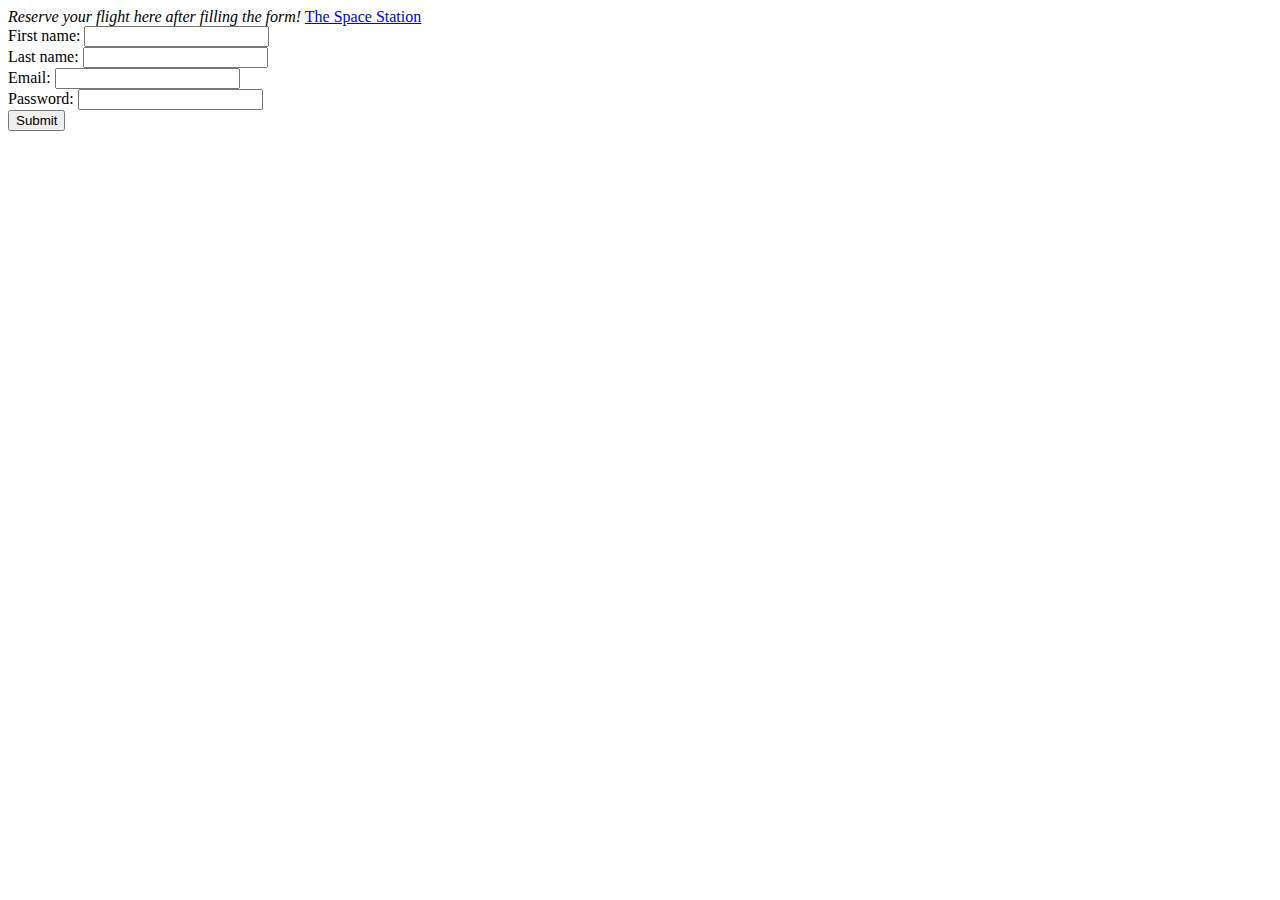
<file: Assignment 34.html>
<!DOCTYPE html>
<html>
<body>
	<em>Reserve your flight here after filling the form!</em>
	<a href="./index.html" target="new">The Space Station</a>
<form action="" method="get">
	First name: <input type="text" name="First_Name"><br>
	Last name: <input type="text" name="Last_Name"><br>
	Email: <input type="email" name="Email"><br>
	Password: <input type="password" name="Password"><br>
	<input type="submit" value="Submit">
</form>
</body>
</html>
</file>
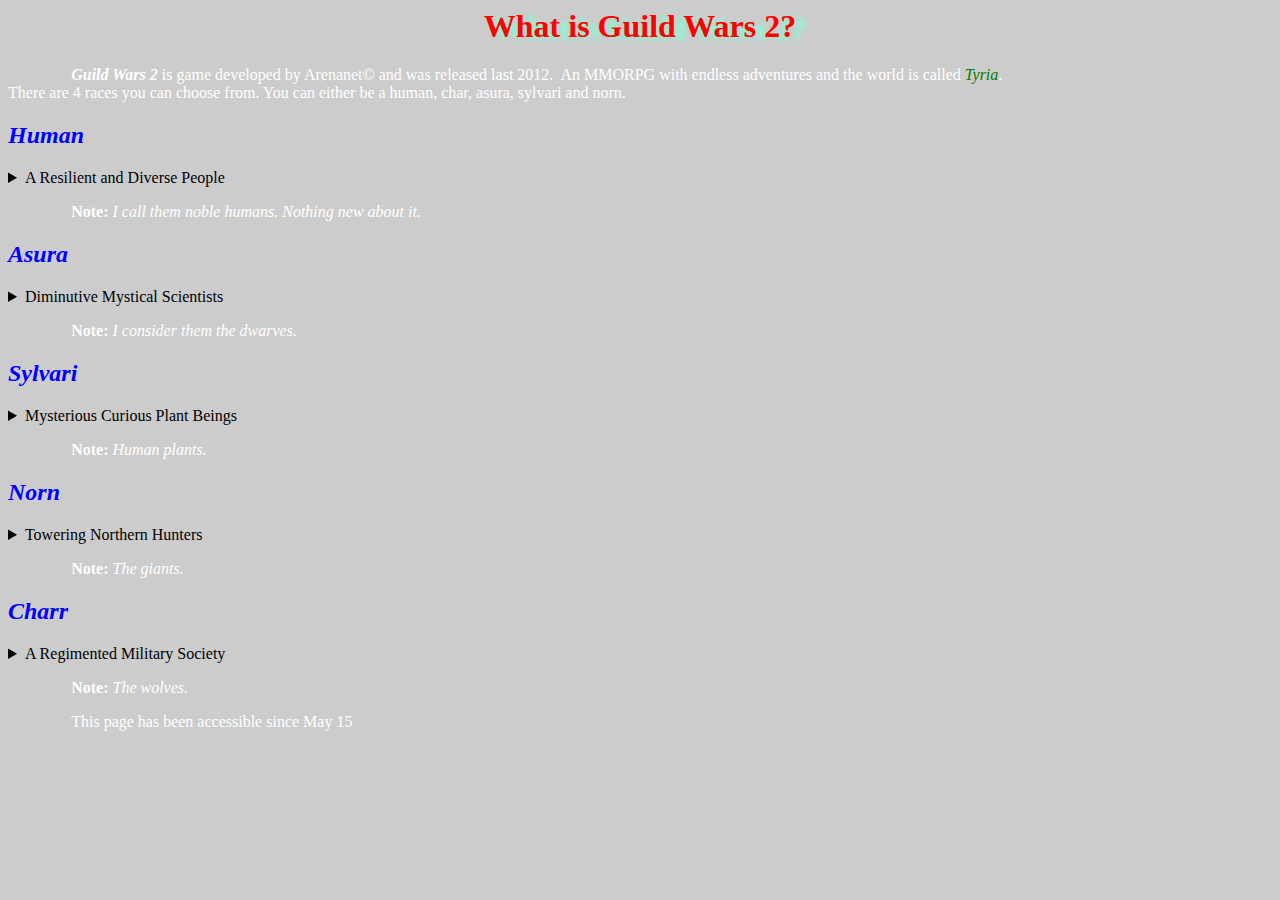
<file: Challenge 4.html>
<!DOCTYPE htmal>
<html>
	<head>
		<meta charset="utf-8">
		<title>Guild Wars 2 | Cantha Expansion Coming Soon!</title>
	</head>
	<body>
		<link rel="stylesheet" type="text/css" href="C4.css">
			<h1>What is Guild Wars 2?</h1>
				<p>
					<span style="font-style:italic;font-weight:bold">Guild Wars 2</span> is game developed by Arenanet&copy and was released last 2012.&nbsp An MMORPG with endless adventures and the world is called <span style="font-style:italic;color:green">Tyria</span>.
					<br>There are 4 races you can choose from. You can either be a human, char, asura, sylvari and norn.
				</p>
<!--Races-->
	<section>
		<article>
			<h2>Human</h2>
				<details>
					<summary>A Resilient and Diverse People</summary>
							<p>The ruins of humanity's cities and shrines lay scattered across Tyria, serving as haunting reminders of their past glory. The Krytan city of Divinity's Reach, however, is very much alive, and stands as testament to human resilience, diversity, and spirit. With their six gods long silent, humankind can choose to fade into obscurity—or create a new future, standing equal with the rest of the world.</p>
				</details>
				
				<p><b>Note:</b><em> I call them noble humans. Nothing new about it.</em></p>
		</article>
		
		<article>
			<h2>Asura</h2>
				<details>
					<summary>Diminutive Mystical Scientists</summary>
						<p>They may be short in stature, but these magical inventors are intellectual giants. Incredibly intelligent beings, the asura use their knowledge and skill with magic and crafting to assert their natural dominance. In the world of the asura, it is not the strong who survive, but the clever. Other races believe they should rule by virtue of their power and strength, but they delude themselves.</p>
				</details>
				
				<p><b>Note:</b><em> I consider them the dwarves.</em></p>
		</article>
		
		<article>
			<h2>Sylvari</h2>
				<details>
					<summary>Mysterious Curious Plant Beings</summary>
						<p>Most sylvari are connected by the Dream, where their experiences in the world gather like dew under the branches of their mother, the Pale Tree. Some awaken for the first time with a path clear before them, but all must learn to balance freedom with duty, ardor with chivalry, and justice with honour.</p>
				</details>
				
				<p><b>Note:</b><em> Human plants.</em></p>
		</article>
		
		<article>
			<h2>Norn</h2>
				<details>
					<summary>Towering Northern Hunters</summary>
						<p>In any legend worth telling, a single norn would have scaled the Shiverpeaks to hunt the Elder Dragon Jormag and returned with its head. In truth, Jormag drove the norn from their homeland; it lurks undefeated in the mountains, transforming hunters into its icebrood thralls. Any hero who faces it risks having their immortal legend untold, joining the vanquished hundreds in its shadow.</p>
				</details>
				
				<p><b>Note:</b><em> The giants.</em></p>
		</article>
		
		<article>
			<h2>Charr</h2>
				<details>
					<summary>A Regimented Military Society</summary>
						<p>Once led by the fanatical Flame Legion, the charr have cast aside religion. Their strict military culture ensures that each charr has a place in the world…as long as they're able to carry out their duties. They value progress and innovation, despite their bloody history—but while "victory at any cost" is a principle most charr can agree on, having to rely on allies—including their ancient enemies—is a high price to bear.</p>
				</details>
				
				<p><b>Note:</b><em> The wolves.</em></p>
		</article>
	</section>
<p>This page has been accessible since <time datetime="2012-05-15T15:00">May 15</time></p>
<!--End of Races-->
	</body>
</html>
</file>
<file: C4.css>
p	{ 
    text-indent: 5%;
	color: white;
    }
h1	{
	color: red;
	text-align: center;
	text-shadow: 10px 2px 5px #7FFFD4;
	}
h2	{
	color: blue;
	font-style: italic;
	}
h3	{
	color: green;
	}
body	{
		background-image: url("https://d3b4yo2b5lbfy.cloudfront.net/wp-content/uploads/wallpapers/aadb3GoM-wallpaper-1920x1200.jpg");
		background-color: #cccccc;
		background-size: cover;
		background-repeat: no-repeat;
		background-position: center;
		img {
			opacity: 0.5;
			}
		}
</file>
